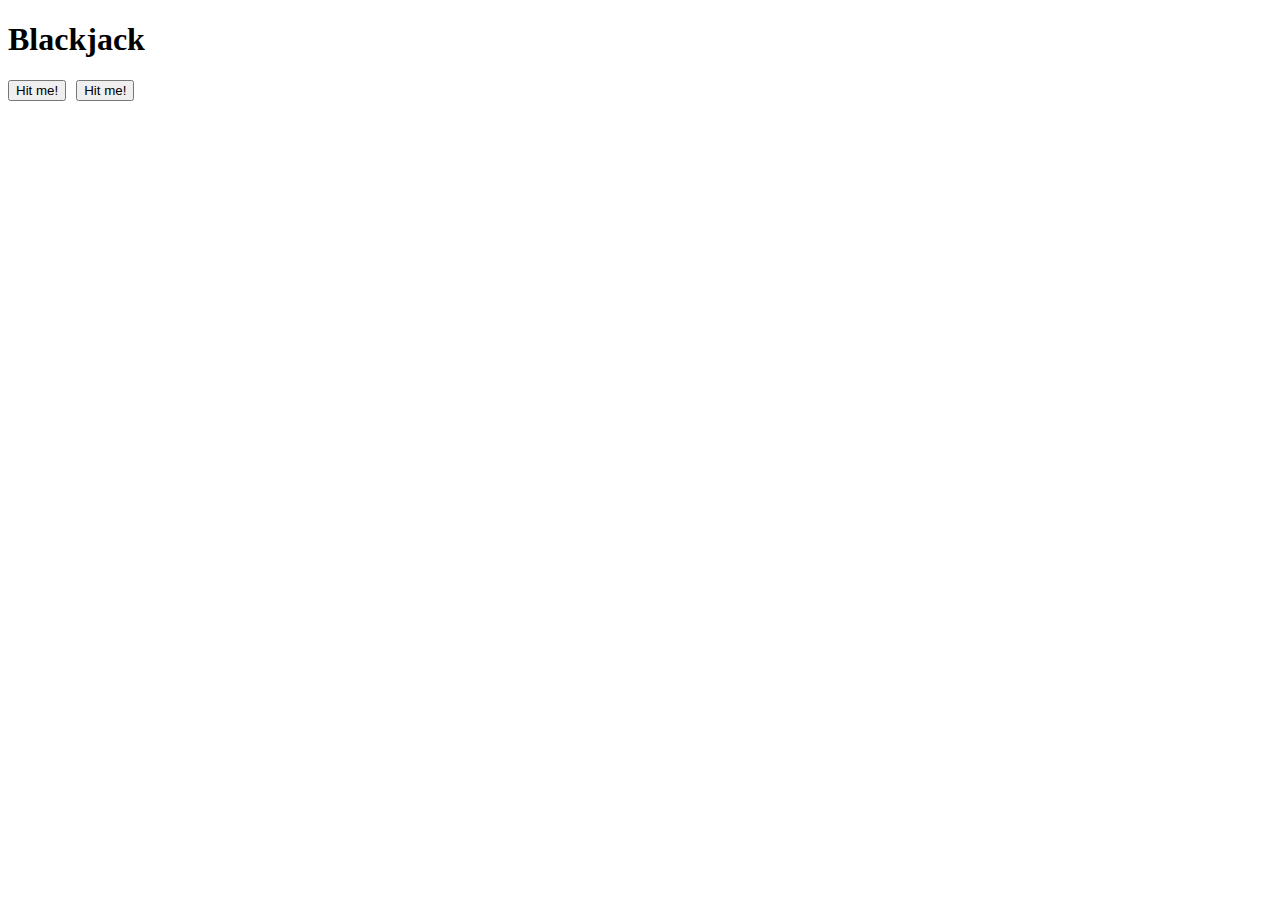
<file: index.html>
<!DOCTYPE html>
<html lang="en">

<head>
    <meta charset="UTF-8">
    <meta name="viewport" content="width=device-width, initial-scale=1.0">
    <title>Blackjack</title>
    <link rel="stylesheet" href="css/styles.css">
</head>

<body>
    <h1>Blackjack</h1>
    <div class="flex">
        <div id="player1">
            <div class="flex" id="player1-cards"></div>
            <button onclick="hitMe('player1')">Hit me!</button>
        </div>
        <div class="space-left" id="player2">
            <div class="flex" id="player2-cards"></div>
            <button onclick="hitMe('player2')">Hit me!</button>
        </div>
    </div>
    <script type="module" src="js/main.js"></script>
</body>

</html>
</file>
<file: css/styles.css>
.flex {
    display: flex;
  }
  .space-left {
    margin-left: 10px;
  }
</file>
